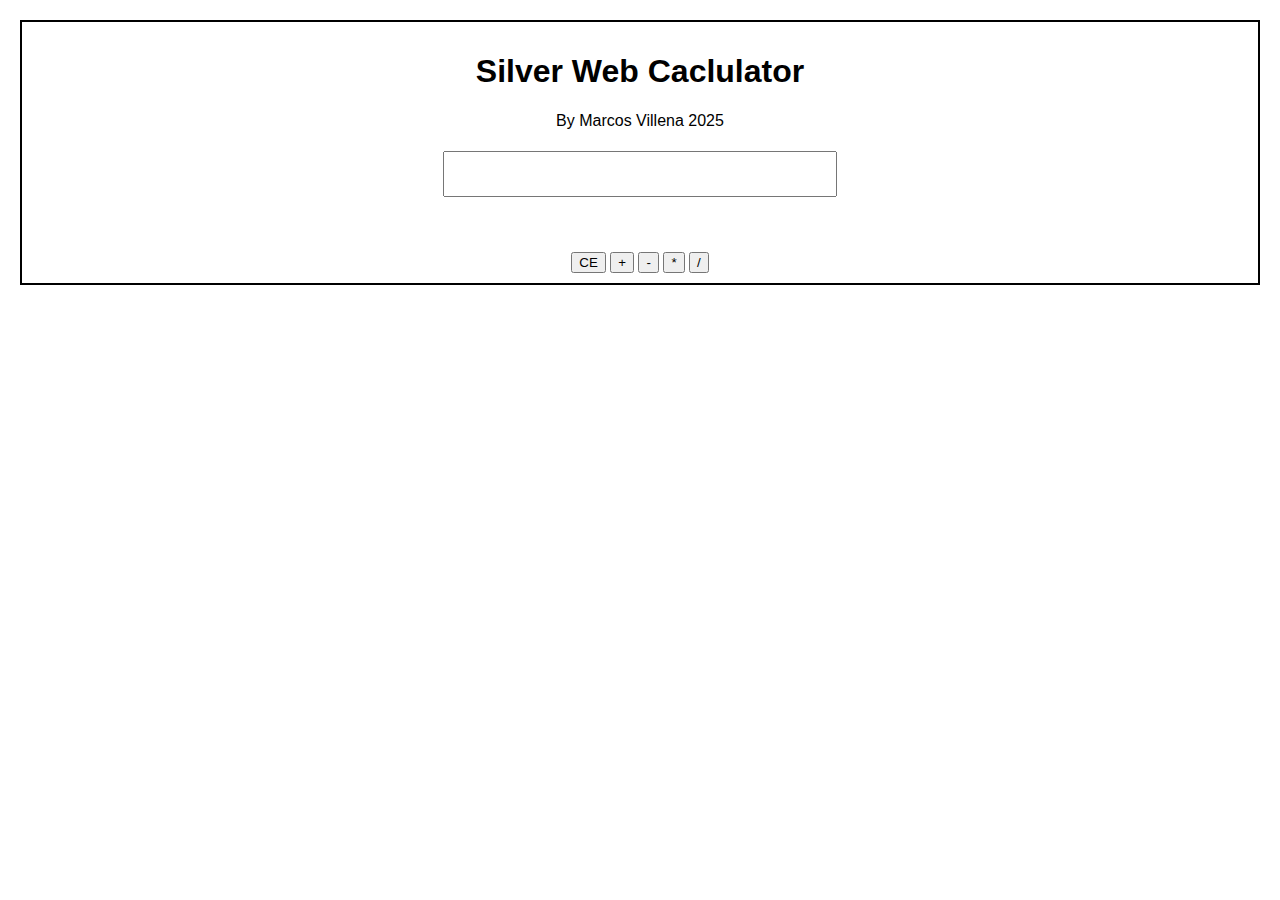
<file: index.html>
<!DOCTYPE html>
<html lang="es">
    <head>
        <meta charset="UTF-8">
        <title>Silver Web Calculator</title>
        <meta name="viewport">
        <link rel="stylesheet" href="style.css">
    </head>
    <body>
        <div class="header">
            <h1>Silver Web Caclulator</h1>
            <p>By Marcos Villena 2025</p>
        </div>
        <div class="input">
            <input id="a" type="text">
        </div>
        <div class="output" id="output"></div>
        <div class="operations">
            <button type="submit" id="limpiar">CE</button>
            <button type="submit" id="sumar">+</button>
            <button type="submit" id="restar">-</button>
            <button type="submit" id="multiplicar">*</button>
            <button type="submit" id="dividir">/</button>
        </div>
        <script src="./script.js"></script>
    </body>
</html>
</file>
<file: style.css>
body {
    font-family:Arial, Helvetica, sans-serif;
    margin: 20px;
    border: 2px solid black;
    padding: 10px;
    text-align: center;
}
.input input, .output {
    height: 40px;
    font-size: 30px;
    margin: 5px;
}
.buttonpad {
    margin-bottom: 20px;
}
.buttonpad button {
    width: 45px;
    height: 30px;
    font-size: 20px;
    border-radius: 15%;
    display: inline-flex;
    align-items: center;
    justify-content: center;
}
.operation {
    background-color: lightgray;
}
.operation:hover {
    background-color: gray;
}
.clear {
    color: white;
    background-color: lightcoral;
}
.clear:hover {
    background-color: red;
}
.equals {
    background-color: lime;
}
.equals:hover {
    background-color: green;
}
</file>
